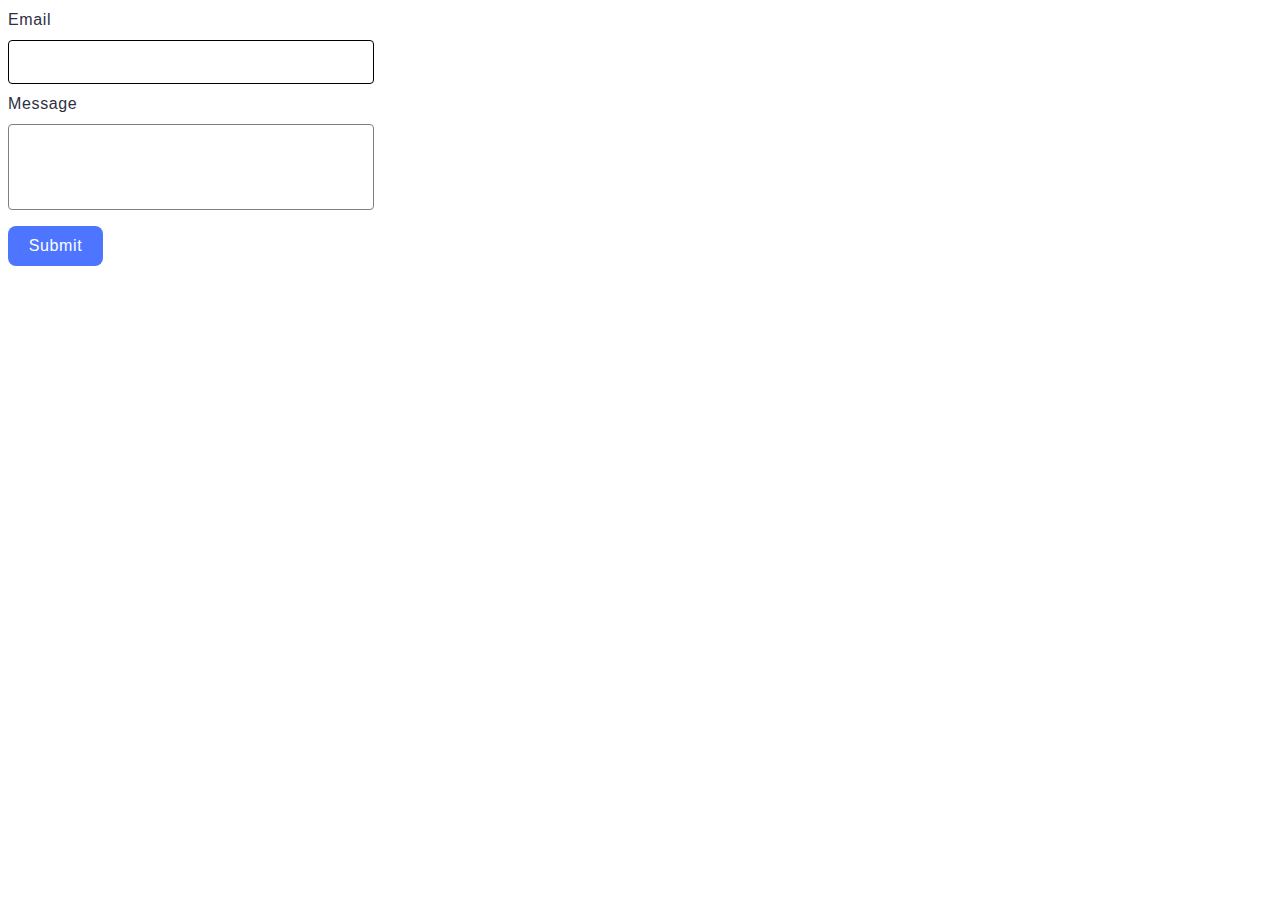
<file: src/2-form.html>
<!DOCTYPE html>
<html lang="en">
<head>
    <meta charset="UTF-8">
    <meta name="viewport" content="width=device-width, initial-scale=1.0">
    <title>Document</title>
</head>
    <script src="./js/2-form.js" type="module" defer></script>
    <link rel="stylesheet" href="./css/2-form.css">
<body>
    <form class="feedback-form" autocomplete="off">
        <label>
            Email
            <input type="email" name="email" autofocus />
        </label>
        <label>
            Message
            <textarea name="message" rows="8"></textarea>
        </label>
        <button type="submit">Submit</button>
    </form>
</body>
</html>
</file>
<file: src/css/2-form.css>
label {
    display: flex;
    flex-direction: column;
    font: 400 16px / 1.5 "Montserrat", sans-serif;
    letter-spacing: 0.04em;
    color: #2e2f42;
}

input {
    border: 1px solid #808080;
    border-radius: 4px;
    width: 360px;
    height: 40px;
    margin-top: 8px;
    margin-bottom: 8px;
    outline: transparent;
}

textarea {
    border: 1px solid #808080;
    border-radius: 4px;
    width: 360px;
    height: 80px;
    resize: none;
    margin-top: 8px;
    margin-bottom: 16px;
    outline: transparent;
}

button {
    border-radius: 8px;
    padding: 8px 16px;
    width: 95px;
    height: 40px;
    background: #4e75ff;
    font: 500 16px / 1.5 "Montserrat", sans-serif;
    letter-spacing: 0.04em;
    color: #fff;
    display: flex;
    align-items: center;
    justify-content: center;
    flex-direction: row;
    gap: 10px;
    border: none;
    cursor: pointer;
}

button:hover {
    background: #6c8cff;
}

input:hover,
input:focus,
textarea:hover,
textarea:focus {
    border-color: #000000;
}

input:active,
textarea:active {
    border: 1px solid #808080;
}
</file>
